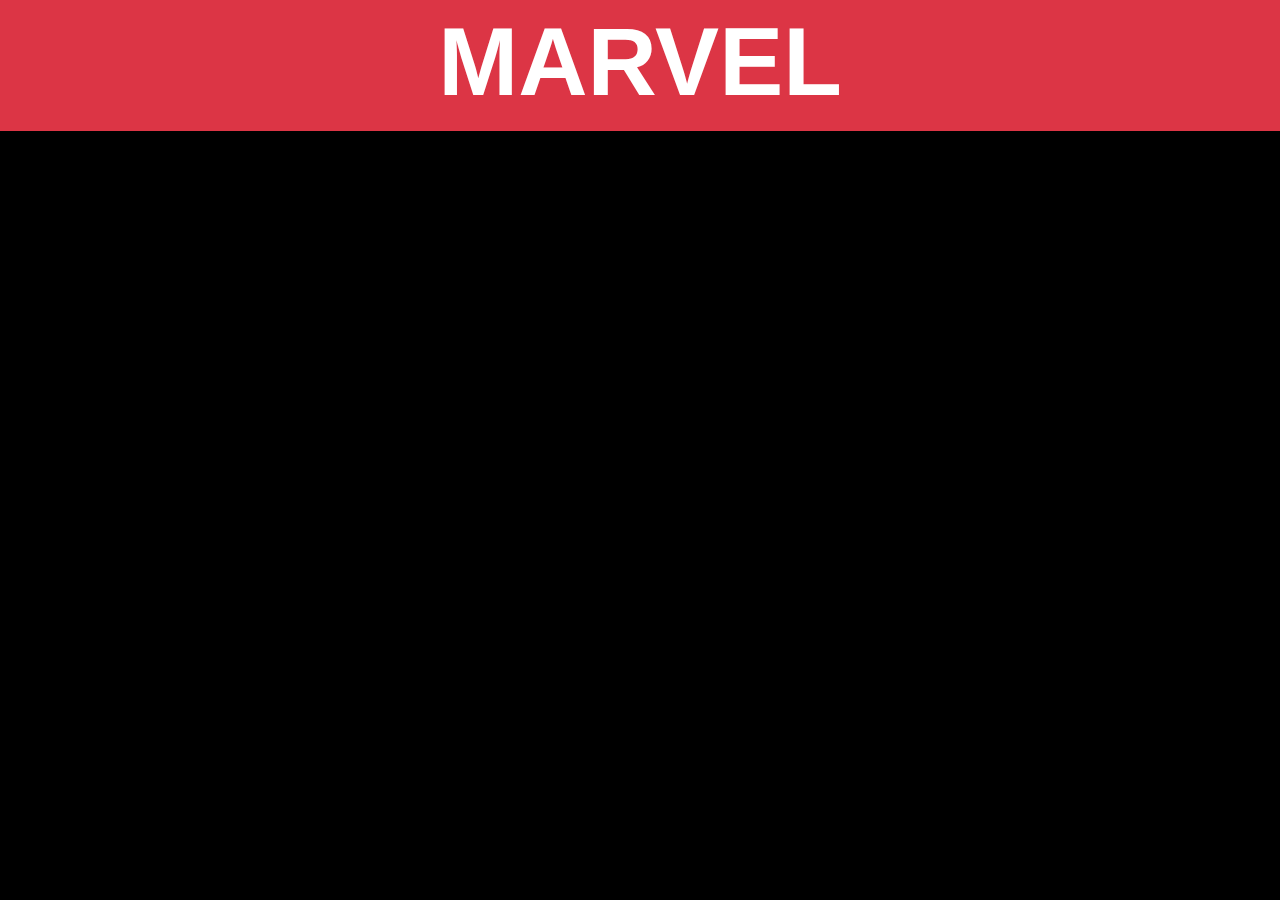
<file: MEKAGROUP/marvel/index.html>
<!doctype html>
<html lang="es">

<head>
     <link   rel="stylesheet"  href="css/estilos.css" type="text/css"/>   
    <!-- Required meta tags -->
    <meta charset="utf-8">
    <meta name="viewport" content="width=device-width, initial-scale=1, shrink-to-fit=no">
    <link rel="stylesheet" href="https://stackpath.bootstrapcdn.com/bootstrap/4.3.1/css/bootstrap.min.css"
        integrity="sha384-ggOyR0iXCbMQv3Xipma34MD+dH/1fQ784/j6cY/iJTQUOhcWr7x9JvoRxT2MZw1T" crossorigin="anonymous">
    <script src="https://code.jquery.com/jquery-3.3.1.slim.min.js"
        integrity="sha384-q8i/X+965DzO0rT7abK41JStQIAqVgRVzpbzo5smXKp4YfRvH+8abtTE1Pi6jizo"
        crossorigin="anonymous"></script>
    <script src="https://cdnjs.cloudflare.com/ajax/libs/popper.js/1.14.7/umd/popper.min.js"
        integrity="sha384-UO2eT0CpHqdSJQ6hJty5KVphtPhzWj9WO1clHTMGa3JDZwrnQq4sF86dIHNDz0W1"
        crossorigin="anonymous"></script>
    <script src="https://stackpath.bootstrapcdn.com/bootstrap/4.3.1/js/bootstrap.min.js"
        integrity="sha384-JjSmVgyd0p3pXB1rRibZUAYoIIy6OrQ6VrjIEaFf/nJGzIxFDsf4x0xIM+B07jRM"
        crossorigin="anonymous"></script>
    <link rel='stylesheet' href='https://use.fontawesome.com/releases/v5.7.0/css/all.css'
        integrity='sha384-lZN37f5QGtY3VHgisS14W3ExzMWZxybE1SJSEsQp9S+oqd12jhcu+A56Ebc1zFSJ' crossorigin='anonymous'>
    <script src="js/jquery-3.3.1.min.js"></script>
    <script language="Javascript" src="js/Cuerpo.js"></script>
    
    <!-- Bootstrap CSS -->
    <link   rel="stylesheet"  href="css/bootstrap.min.css" >

    <title>Marvel Comics</title>
  
    <div class="container-fluid bg-danger py-1">
        <div class="container text-white ">
            <h1 class="display-1 text-center "><b><b><b>MARVEL</b></b></b></h1>
        </div>
    </div>
    
</head>
<body class="body">
    <div class="container">
        <div class="row" id="Comics"> </div>

    </div>
</body>

<script>
    $(document).ready(function () {
        Cargar();
    });
</script>
</file>
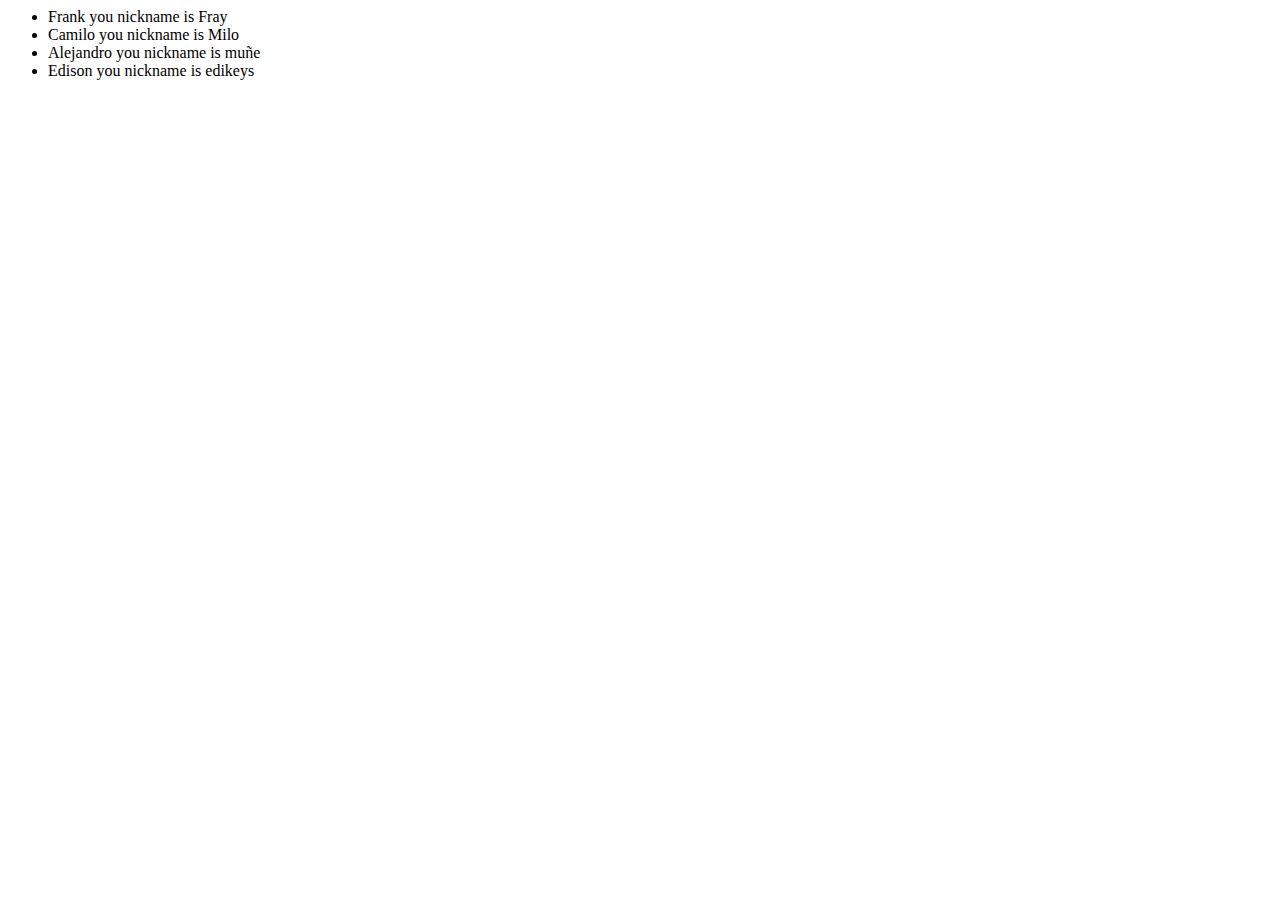
<file: videos/Introduccion a rest/index.html>
<html lang="en">

<head>
    <meta charset="UTF-8">
    <meta name="viewport" content="width=device-width, initial-scale=1.0">
    <meta http-equiv="X-UA-Compatible" content="ie=edge">
    <title>Video 2 Json</title>
</head>

<body>
    <ul id="ArrayPeople"></ul>
    <script>
        var People = {
            "Name": "Frank",
            "LastName": "Valencia",            // forma de declarar un objeto
            "Age": 26,
            "Nickname": "Milo",

            // funcion solo en JavaScript NO en JSON por ser funcion 
            Hello: function () {
                return 'hello I am Milo'
            }
        };
        console.log(People.Hello);            // Forma de mostrarlo por consola 
        //--------------------------------------------------------------------------------------------------------------------------
        //      SIN LA FUNCION 
        var People2 = {
            "Name": "Frank",
            "LastName": "Valencia",            // forma de declarar un objeto como un JSON 
            "Age": 26,
            "Nickname": "Milo",
        };
        console.log(People2.Name);            // Forma de mostrarlo por consola 
        //--------------------------------------------------------------------------------------------------------------------------
        //      array de objetos

        var ArrayPeople = [
            { Name: "Frank", Nickname: "Fray" },             // array de objetos
            { Name: "Camilo", Nickname: "Milo" },
            { Name: "Alejandro", Nickname: "muñe" },
            { Name: "Edison", Nickname: "edikeys" }
        ];

        var exit = '', exit1 = '';
        for (var i = 0; i < ArrayPeople.length; i++) {
            //  console.log(ArrayPeople[i]);               // Forma de mostrarlo por consola TENER EN CUENTA EL INDICE[] 
            exit += '<li>' + ArrayPeople[i].Name + ' es ' + ArrayPeople[i].Nickname + '</li>'
            exit1 += `<li>${ArrayPeople[i].Name} you nickname is ${ArrayPeople[i].Nickname}</li>` // otra forma de mostrarlo
        }

        //document.getElementById('ArrayPeople').innerHTML = exit;    // mostrandolo por pantalla

        document.getElementById('ArrayPeople').innerHTML = exit1;    // mostrandolo por pantalla 
/*
        //--------------------------------------------------------------------------------------------------------------------------
        //      mostrando un json

        // codigo tomado de w3school
        var xhttp = new XMLHttpRequest();
        xhttp.onreadystatechange = function () {
            if (this.readyState == 4 && this.status == 200) {
                var resp = JSON.parse(xhttp.responseText);
                var peoples = resp.peoples;

                var exit = '';
                for (var i = 0; i < ArrayPeople.length; i++) {
                    exit += `<li>${ArrayPeople[i].Name} you nickname is ${ArrayPeople[i].Nickname}</li>`
                }

                document.getElementById('ArrayPeople').innerHTML = exit;    // mostrandolo por pantalla 
            }
        };
        */
        xhttp.open("GET", "filename", true);
        xhttp.send();
     
    </script>
</body>

</html>
</file>
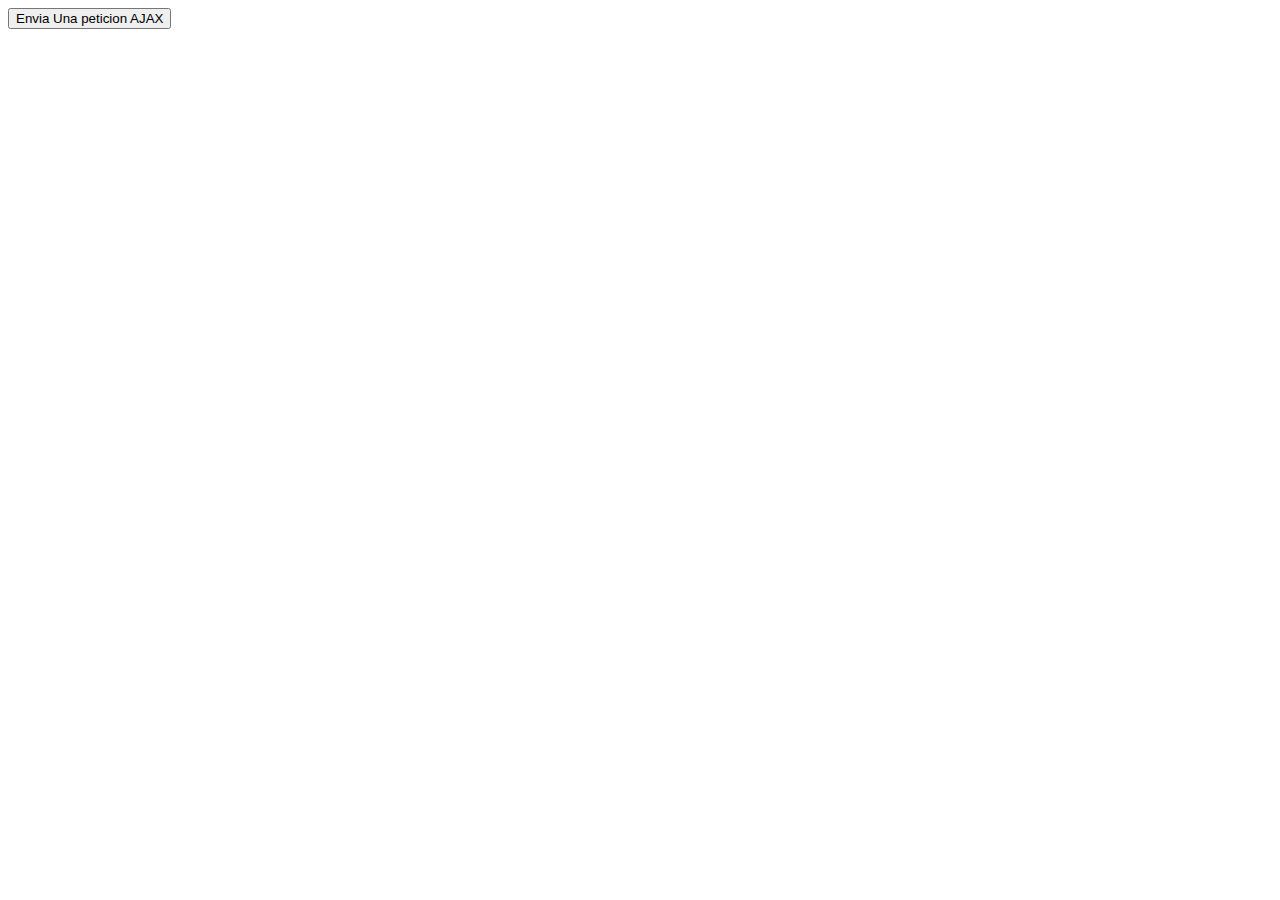
<file: videos/introduccion a AJAX y php/ejemplo 1 AJAX simple/index.html>
<!DOCTYPE html>
<html lang="en">
<head>
    <meta charset="UTF-8">
    <meta name="viewport" content="width=device-width, initial-scale=1.0">
    <meta http-equiv="X-UA-Compatible" content="ie=edge">
    <title>Ejemplo1 AJAX simple</title>
</head>
<body>
    <button onclick="enviarPeticion()">
       Envia Una peticion AJAX
    </button>
    <h1 id="idh1"></h1>
<script>
    function enviarPeticion(){
      var objeto = new XMLHttpRequest(); // forma de pedir datos a back end
      objeto.open('POST', 'backend.php',true); // pedirle algo al servidor get para consultar post para enviar 
      objeto.setRequestHeader('Content-Type','application/x-www-form-urlencoded');// tipo de datos que solicito
      objeto.onreadystatechange = function(){
          //console.log(objeto.responseText);// forma de escuchar en formato texto la respuesta del servidor
        document.getElementById('idh1').innerHTML = objeto.responseText;// incertandolo en un h1
      }
      //objeto.send(); //envio peticion
      objeto.send('nombre=frank'); //cuando se utiliza el post se pone lo que se envia aca  


    }
</script>
</body>
</html>
</file>
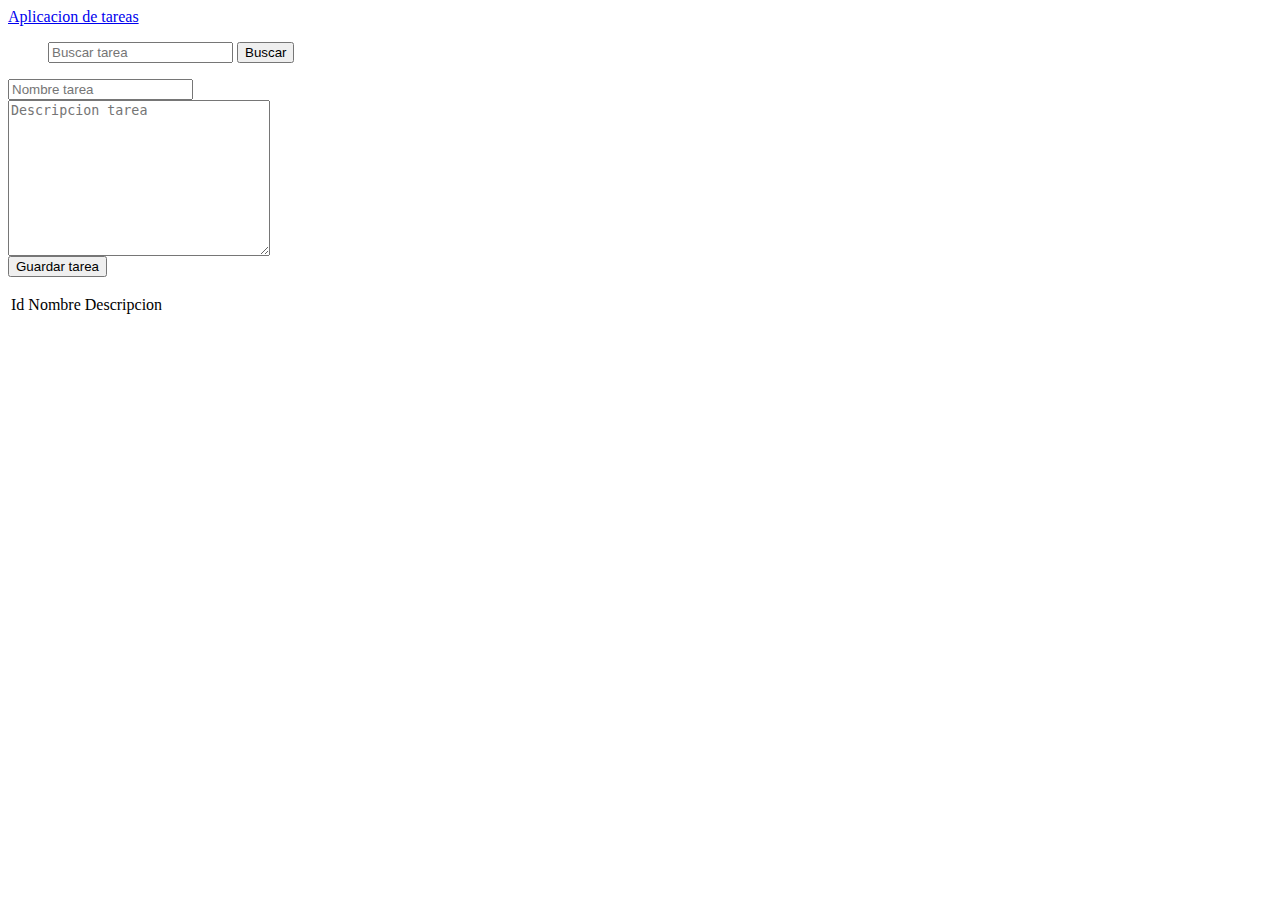
<file: videos/introduccion a AJAX y php/ejemplo 2 aplicacion de tareas/index.html>
<html lang="en">

<head>
    <meta charset="UTF-8">
    <meta name="viewport" content="width=device-width, initial-scale=1.0">
    <meta http-equiv="X-UA-Compatible" content="ie=edge">
    <title>aplicacion de tareas</title>
    <link rel="stylesheet" href="https://bootswatch.com/4/litera/bootstrap.min.css">
</head>

<body>


    <nav class="navbar navbar-expand-lg navbar-dark bg-dark">

        <a href="#" class="navbar-brand"> Aplicacion de tareas</a>
        <ul class="navbar-nav ml-auto">
            <form class="form-inline my-2 my-lg-0">
                <input type="search" id="Buscar" class="form-control mr-sm-2" placeholder="Buscar tarea">
                <button class="btn btn-dark my-2 my-sm-0" type="submit">
                    Buscar
                </button>
            </form>
        </ul>
    </nav>

    <div class="container p-4">
        <div class="row">
            <div class="col-md-5">
                <div class="card">
                    <div class="card-body">
                        <form id="formulariotareas">
                        <input type="hidden" id="idimput">
                            <div class="form-group">
                                <input type="text" id="Nombre" placeholder="Nombre tarea" class="form-control">
                            </div>
                            <div class="form-group">
                                <textarea id="Descripcion" cols="30" rows="10" class="form-control"
                                    placeholder="Descripcion tarea"></textarea>
                            </div>
                            <button type="submit" class="btn btn-primary btn-block text-center">
                                Guardar tarea
                            </button>
                        </form>
                    </div>
                </div>
            </div>
            <div class="col-md-7">
            <div class="card my-4 " id="resultadoTarea">
                <div class="card-body">
                    <ul  id="container"></ul>
                </div>
            </div>
                <table class="table table-bordered table-sm">
                    <thead>
                        <tr>
                            <td>Id</td>
                            <td>Nombre</td>
                            <td>Descripcion</td>
                        </tr>
                    </thead>
                    <tbody id="tareas"></tbody>
                </table>
            </div>
        </div>
    </div>



    <script src="https://code.jquery.com/jquery-3.3.1.min.js"
        integrity="sha256-FgpCb/KJQlLNfOu91ta32o/NMZxltwRo8QtmkMRdAu8=" crossorigin="anonymous"></script>
    <script src="app.js">

    </script>

</body>

</html>
</file>
<file: MEKAGROUP/marvel/css/estilos.css>
.body{
    background-color: black;
}
</file>
